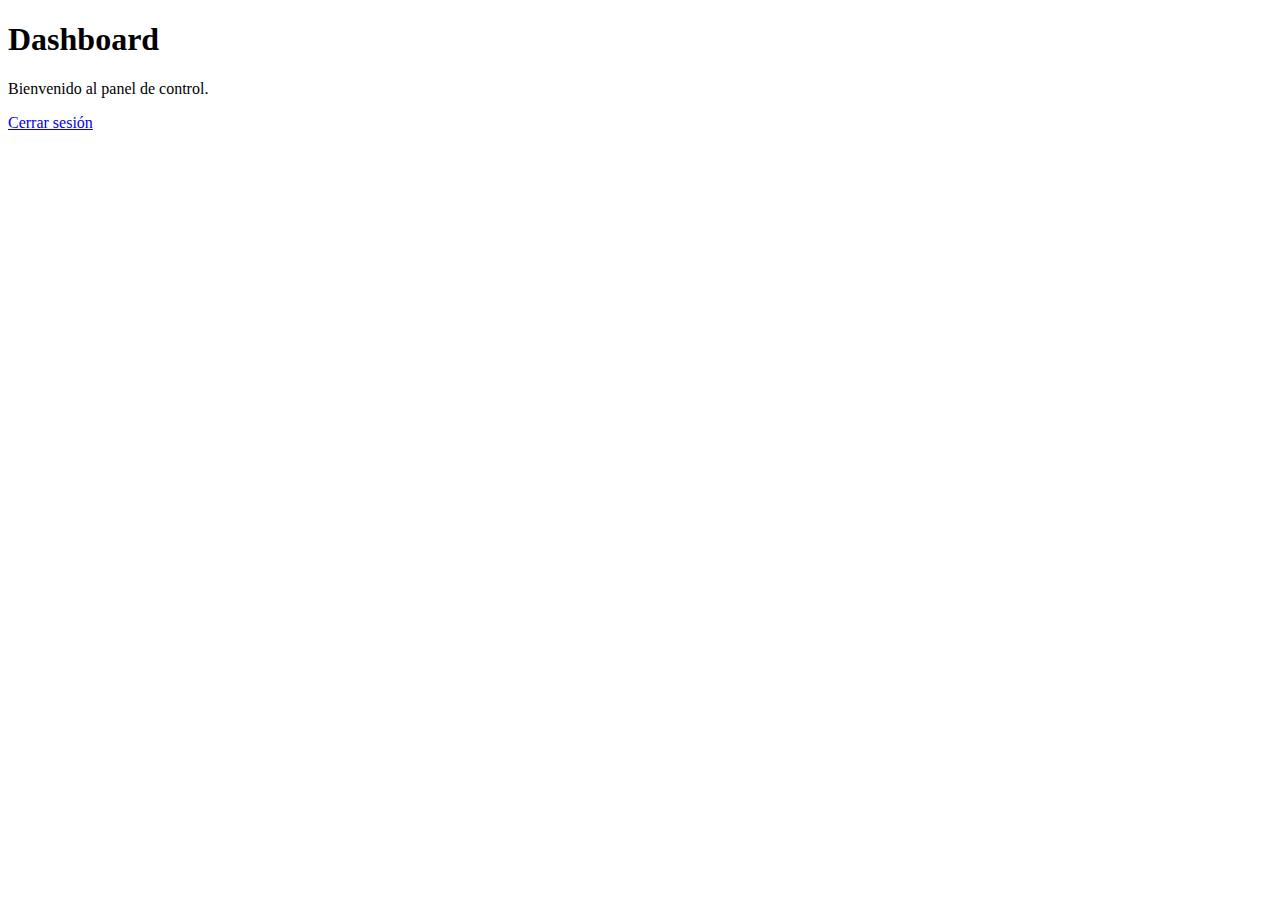
<file: plagiarismchecker/templates/pc/dashboard.html>
<!DOCTYPE html>
<html lang="en">
<head>
    <meta charset="UTF-8">
    <meta name="viewport" content="width=device-width, initial-scale=1.0">
    <title>Dashboard</title>
</head>
<body>
    <h1>Dashboard</h1>
    <p>Bienvenido al panel de control.</p>
    <a href="/logout">Cerrar sesión</a>
</body>
</html>
</file>
